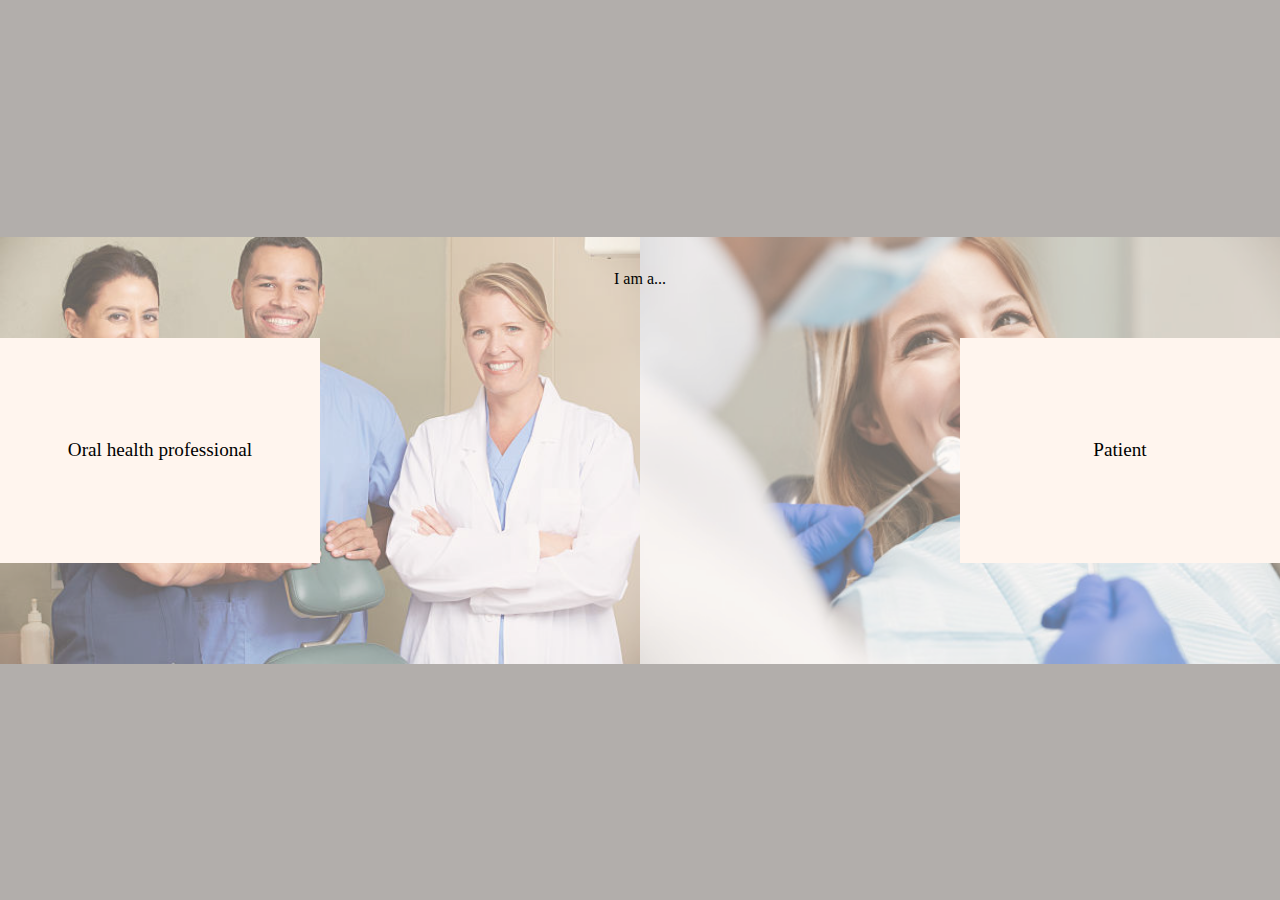
<file: index.html>
<!DOCTYPE html>
<html><head>
<title>Welcome</title>
<meta content="text/html; charset=UTF-8" http-equiv="Content-Type">
<link rel="stylesheet" type="text/css" href="factsheets_v2.css">


</head>
<body class="dbody">

<div class="roleselect">
	<div class="landingtext">I am a...</div>
	<div class="landingflex">
		<div class="roleselectbtnl">
			<a href="home_ohp.html"></a>
			<span>Oral health professional</span>
		</div>
		<div class="roleselectbtnr">
			<a href="home_pt.html"></a>
			<span>Patient</span>
		</div>
	</div>
</div>
<div class="roleselectbg1">
</div>
<div class="roleselectbg2">
</div>






<script type="text/javascript">

</script>
</body>
</html>
</file>
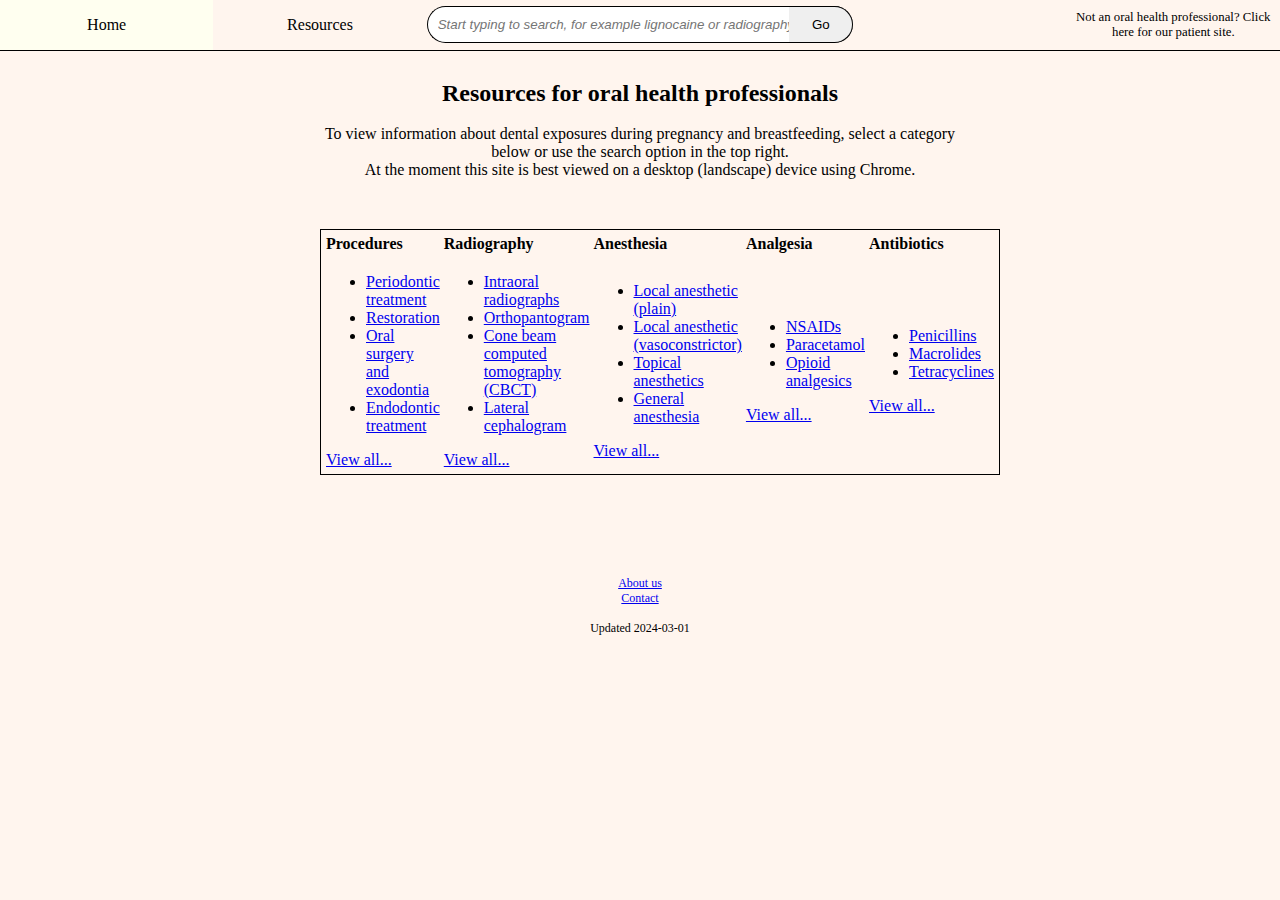
<file: home_ohp.html>
<!DOCTYPE html>
<html><head>
<title>Home</title>
<meta content="text/html; charset=UTF-8" http-equiv="Content-Type">
<link rel="stylesheet" type="text/css" href="factsheets_v2.css">


</head>
<body class="dbody">

<div class="header">
	<div class="tray">
		<div class="option">
			<a href="#"></a>
			<div>Home</div>
		</div>
		<div class="option">
			<a href="#"></a>
			<div>Resources</div>
		</div>
		<div class="search">
			<input type="text" placeholder="Start typing to search, for example lignocaine or radiography.">
			<button type="submit">Go</button>
		</div>
		<div class="option2">
		</div>
		<div class="option">
			<a href="home_pt.html"></a>
			<div style="font-size:80%">Not an oral health professional? Click here for our patient site.</div>
		</div>
	</div>
</div>

<div class="main">
	
	
	
	<div class="hometext">
		<span style="font-weight:bold;font-size:150%;">Resources for oral health professionals</span><br/><br/>
		To view information about dental exposures during pregnancy and breastfeeding, select a category below or use the search option in the top right.<br/>
		
		At the moment this site is best viewed on a desktop (landscape) device using Chrome.<br/>
	</div>
	
	<table class="categorymaster">
		<tr class="categorybroad">
			<th>Procedures</th>
			<th>Radiography</th>
			<th>Anesthesia</th>
			<th>Analgesia</th>
			<th>Antibiotics</th>
		</tr>
		<tr class="categorynarrow">
			<td>
				<ul>
					<li><a href="#">Periodontic treatment</a></li>
					<li><a href="#">Restoration</a></li>
					<li><a href="#">Oral surgery and exodontia</a></li>
					<li><a href="#">Endodontic treatment</a></li>
				</ul>
				<a href="#">View all...</a>
			</td>
			<td>
				<ul>
					<li><a href="#">Intraoral radiographs</a></li>
					<li><a href="#">Orthopantogram</a></li>
					<li><a href="#">Cone beam computed tomography (CBCT)</a></li>
					<li><a href="#">Lateral cephalogram</a></li>
				</ul>
				<a href="#">View all...</a>
			</td>
			<td>
				<ul>
					<li><a href="#">Local anesthetic (plain)</a></li>
					<li><a href="#">Local anesthetic (vasoconstrictor)</a></li>
					<li><a href="#">Topical anesthetics</a></li>
					<li><a href="#">General anesthesia</a></li>
				</ul>
				<a href="#">View all...</a>
			</td>
			<td>
				<ul>
					<li><a href="#">NSAIDs</a></li>
					<li><a href="#">Paracetamol</a></li>
					<li><a href="#">Opioid analgesics</a></li>
				</ul>
				<a href="#">View all...</a>
			</td>
			<td>
				<ul>
					<li><a href="#">Penicillins</a></li>
					<li><a href="#">Macrolides</a></li>
					<li><a href="#">Tetracyclines</a></li>
				</ul>
				<a href="#">View all...</a>
			</td>
			
		</tr>
	
	
	</table>
	
</div>

<div class="footer">
	<a href="#">About us</a>
	<br>
	<a href="#">Contact</a>
	<br><br>
	<span>Updated 2024-03-01</span>
</div>

<script type="text/javascript">
function slideImgL(dir) {
	var newDir = parseInt(dir) - 1 < 0 ? 2 : parseInt(dir) - 1;
	document.getElementById("arrowleft").setAttribute("onClick", "slideImgL(" + newDir + ")");
	document.getElementById("arrowright").setAttribute("onClick", "slideImgR(" + (newDir + 1) + ")");
	document.getElementById("arrowleft").style.pointerEvents = "none";
	document.getElementById("arrowright").style.pointerEvents = "none";
	document.getElementById("slidecontainer").className = "slidecontainer slideimgl" + parseInt(dir);
	document.getElementById("slidecontainer").addEventListener("webkitAnimationEnd", releaseArrow);
}
function slideImgR(dir) {
	var newDir = parseInt(dir) + 1 > 3 ? 1 : parseInt(dir) + 1;
	document.getElementById("arrowright").setAttribute("onClick", "slideImgR(" + newDir + ")");
	document.getElementById("arrowleft").setAttribute("onClick", "slideImgL(" + (newDir - 1) + ")");
	document.getElementById("arrowleft").style.pointerEvents = "none";
	document.getElementById("arrowright").style.pointerEvents = "none";
	document.getElementById("slidecontainer").className = "slidecontainer slideimgr" + parseInt(dir);
	document.getElementById("slidecontainer").addEventListener("webkitAnimationEnd", releaseArrow);
}
function releaseArrow() {
	document.getElementById("slidecontainer").removeEventListener("webkitAnimationEnd", releaseArrow);
	document.getElementById("arrowleft").style.pointerEvents = "auto";
	document.getElementById("arrowright").style.pointerEvents = "auto";
}
</script>
</body>
</html>
</file>
<file: factsheets_v2.css>
body {
	font-family: Verdana!important;
}

.dbody {
	width: 100%;
	height: 100%;
	margin: 0;
	background-color: #FFF5EE;
}

.roleselect {
	width: 100%;
	height: 100%;
	position: absolute;
	top: 0;
	left: 0;
	z-index: 999;
}

.roleselectbg1 {
	width: 50%;
	height: 100%;
	position: absolute;
	top: 0;
	left: 0;
	background-color: grey;
	background-image: url('Chamber/Optic/ohp.jpg');
	background-repeat: no-repeat;
	background-size: 100% auto;
	background-position: center;
	z-index: 998;
	opacity: 60%;
}

.roleselectbg2 {
	width: 50%;
	height: 100%;
	position: absolute;
	top: 0;
	right: 0;
	background-color: grey;
	background-image: url('Chamber/Optic/pt.jpg');
	background-repeat: no-repeat;
	background-size: 100% auto;
	background-position: center;
	z-index: 998;
	opacity: 60%;
}

.landingflex {
	display: flex;
	flex-direction: row;
	justify-content: space-around;
	width: 100%;
	height: 100%;
	align-items: center;
	top: 0;
	position: absolute;
	
	
}

.roleselectbtnl {
	background-color: #FFF5EE;
	width: 25%;
	height: 25%;
	text-align: center;
	position: absolute;
	left: 0;
	
}

.roleselectbtnl:hover {
	background-color: #FFFFF0;
	width: 30%;
	height: 30%;
	text-align: center;
	
}

.roleselectbtnl a {
	width: 100%;
	height: 100%;
	display: inline-block;
	position: absolute;
	z-index: 2;
	left: 0;
}

.roleselectbtnl span {
	font-size: 120%;
	position: absolute;
	display: flex;
	flex-direction: column;
	justify-content: space-around;
	width: 100%;
	height: 100%;
	bottom: 0;
}

.roleselectbtnr {
	background-color: #FFF5EE;
	width: 25%;
	height: 25%;
	text-align: center;
	position: absolute;
	right: 0;
	
}

.roleselectbtnr:hover {
	background-color: #FFFFF0;
	width: 30%;
	height: 30%;
	text-align: center;
	
}

.roleselectbtnr a {
	width: 100%;
	height: 100%;
	display: inline-block;
	position: absolute;
	z-index: 2;
	right: 0;
}

.roleselectbtnr span {
	font-size: 120%;
	position: relative;
	display: flex;
	flex-direction: column;
	justify-content: space-around;
	width: 100%;
	height: 100%;
	bottom: 0;
}

.landingtext {
	width: 100%;
	height: auto;
	top: 30%;
	position: relative;
	text-align: center;
}

.tray {
	float: left;
	position: fixed;
	width: 100%;
	height: 50px;
	color: #000000;
	z-index: 2;

	
}

.option {
	width: calc(100% / 6);
	height: 100%;
	/*line-height: 50px;*/
	float: left;
	
}

.option:hover {
	background-color: #FFFFF0;
	color: #000000;
	
}

.option div {
	margin: 0;
	position: relative;
	top: 50%;
	left: 50%;
	transform: translate(-50%, -50%);
}

.option a {
	text-decoration: none;
	display: block;
	width: inherit;
	height: 100%;
	position: absolute;
	z-index: 3;
}

.option a:link {
	color: #000000;
}

.option a:visited {
	color: #000000;
}

.option a:hover {
	color: #000000;
}

.option a:active {
	color: #000000;
}

.option2 {
	width: calc(100% / 6);
	height: 100%;
	/*line-height: 50px;*/
	float: left;
	
}

.header {
	background-color: #FFF5EE;
	color: #000000;
	position: fixed;
	width: 100%;
	height: 50px;
	top: 0;
	left: 0;
	text-align: center;
	border-bottom: 1px solid #000000;
	z-index: 2;
	
	
}

.header h1 {
	width: 100%;
	font-weight: bold;
	font-size: 150%;
	margin-top: 16px;
	
	
	
}

.search2 {
	margin: 0 auto;
	text-align: center;
	color: #000000;
	width: 100%;
	height: 50px;
	box-sizing: border-box;
	position: relative;
	z-index: 1;
}

.search2 input[type=text] {
	border-width: 1px 0 1px 1px;
	border-style: solid;
	border-color: #000000;
	border-radius: 20px;
	padding: 10px;
	width: 100%;
	box-sizing: border-box;
	position: absolute;
	left: 0;
	top: 0;
	z-index: 1;
	
}

.search2 input[type=text]::placeholder {
	font-style: italic;
}

.search2 button {
	border-width: 1px 1px 1px 0;
	border-style: solid;
	border-color: #000000;
	border-radius: 0 20px 20px 0;
	padding: 10px;
	width: 15%;
	box-sizing: border-box;
	position: absolute;
	right: 0;
	top: 0;
	z-index: 1;
	cursor: pointer;
	
}

.search {
	float: left;
	text-align: center;
	color: #000000;
	width: calc(100% / 3);
	height: 50px;
	box-sizing: border-box;
	position: relative;
	z-index: 3;
	margin-top: 6px;
}

.search input[type=text] {
	border-width: 1px 0 1px 1px;
	border-style: solid;
	border-color: #000000;
	border-radius: 20px;
	padding: 10px;
	width: 100%;
	box-sizing: border-box;
	position: absolute;
	left: 0;
	top: 0;
	z-index: 3;
	
}

.search input[type=text]::placeholder {
	font-style: italic;
}

.search button {
	border-width: 1px 1px 1px 0;
	border-style: solid;
	border-color: #000000;
	border-radius: 0 20px 20px 0;
	padding: 10px;
	width: 15%;
	box-sizing: border-box;
	position: absolute;
	right: 0;
	top: 0;
	z-index: 3;
	cursor: pointer;
	
}

.main {
	margin: 0 auto;
	margin-top: 80px;
	text-align: center;
	color: #000000;
	width: 50%;
	
}

.categorymaster {
	margin: 0 auto;
	position: relative;
	margin-top: 50px;
	text-align: left;
	border: 1px solid #000000;
	padding: 2px;
	/*width: 100px;*/
}



.homeimage {
	margin-top: 20px;
	width: 100%;
	height: 350px;
	position: relative;
	box-sizing: border-box;
	overflow: hidden;
	
}

.slidecontainer {
	width: 300%;
	height: 100%;
	box-sizing: border-box;
}

.slideimg {
	width: calc(100% / 3);
	height: 100%;
	background-repeat: no-repeat;
	background-size: 100% auto;
	background-position: center;
	display: inline-block;
	float: left;
	box-sizing: border-box;
	
}

.arrowleft {
	position: absolute;
	z-index: 2;
	background-color: #FFF5EE;
	bottom: 0;
	left: 0;
	padding: 10px;
	border: 1px solid #000000;
	cursor: pointer;
	box-sizing: border-box;
}

.arrowright {
	position: absolute;
	z-index: 2;
	background-color: #FFF5EE;
	bottom: 0;
	right: 0;
	padding: 10px;
	border: 1px solid #000000;
	cursor: pointer;
	box-sizing: border-box;
}

.slidepos {
	
}

.slideimgr1 {
	-webkit-animation-name: slideimgr1;
	-webkit-animation-duration: 1s;
	-webkit-animation-timing-function: ease;
	-webkit-animation-iteration-count: 1;
	-webkit-animation-fill-mode: forwards;
	-webkit-animation-play-state: running;
	-webkit-animation-delay: 0s;
}

@-webkit-keyframes slideimgr1 {
	from {
		-webkit-transform:translate(0px,0px);
	}
	99.9%, to {
		-webkit-transform:translate(calc(-1 * (100% / 3)),0px);
	}
}

.slideimgr2 {
	-webkit-animation-name: slideimgr2;
	-webkit-animation-duration: 1s;
	-webkit-animation-timing-function: ease;
	-webkit-animation-iteration-count: 1;
	-webkit-animation-fill-mode: forwards;
	-webkit-animation-play-state: running;
	-webkit-animation-delay: 0s;	
}

@-webkit-keyframes slideimgr2 {
	from {
		-webkit-transform:translate(calc(-1 * (100% / 3)),0px);
	}
	99.9%, to {
		-webkit-transform:translate(calc(-2 * (100% / 3)),0px);
	}
}

.slideimgr3 {
	-webkit-animation-name: slideimgr3;
	-webkit-animation-duration: 1s;
	-webkit-animation-timing-function: ease;
	-webkit-animation-iteration-count: 1;
	-webkit-animation-fill-mode: forwards;
	-webkit-animation-play-state: running;
	-webkit-animation-delay: 0s;	
}

@-webkit-keyframes slideimgr3 {
	from {
		-webkit-transform:translate(calc(-2 * (100% / 3)),0px);
	}
	99.9%, to {
		-webkit-transform:translate(0px,0px);
	}
}

.slideimgl0 {
	-webkit-animation-name: slideimgl0;
	-webkit-animation-duration: 1s;
	-webkit-animation-timing-function: ease;
	-webkit-animation-iteration-count: 1;
	-webkit-animation-fill-mode: forwards;
	-webkit-animation-play-state: running;
	-webkit-animation-delay: 0s;	
}

@-webkit-keyframes slideimgl0 {
	from {
		-webkit-transform:translate(0px,0px);
	}
	99.9%, to {
		-webkit-transform:translate(calc(-2 * (100% / 3)),0px);
	}
}

.slideimgl1 {
	-webkit-animation-name: slideimgl1;
	-webkit-animation-duration: 1s;
	-webkit-animation-timing-function: ease;
	-webkit-animation-iteration-count: 1;
	-webkit-animation-fill-mode: forwards;
	-webkit-animation-play-state: running;
	-webkit-animation-delay: 0s;	
}

@-webkit-keyframes slideimgl1 {
	from {
		-webkit-transform:translate(calc(-1 * (100% / 3)),0px);
	}
	99.9%, to {
		-webkit-transform:translate(0px,0px);
	}
}

.slideimgl2 {
	-webkit-animation-name: slideimgl2;
	-webkit-animation-duration: 1s;
	-webkit-animation-timing-function: ease;
	-webkit-animation-iteration-count: 1;
	-webkit-animation-fill-mode: forwards;
	-webkit-animation-play-state: running;
	-webkit-animation-delay: 0s;	
}

@-webkit-keyframes slideimgl2 {
	from {
		-webkit-transform:translate(calc(-2 * (100% / 3)),0px);
	}
	99.9%, to {
		-webkit-transform:translate(calc(-1 * (100% / 3)),0px);
	}
}

.hometext {
	margin-top: 30px;
	position: relative;
}

.footer {
	position: relative;
	bottom: -1px;
	left: 0;
	margin-top: 100px;
	padding-bottom: 20px;
	width: 100%;
	height: 50px;
	font-size: 75%;
	text-align: center;
	color: #000000;
}
</file>
